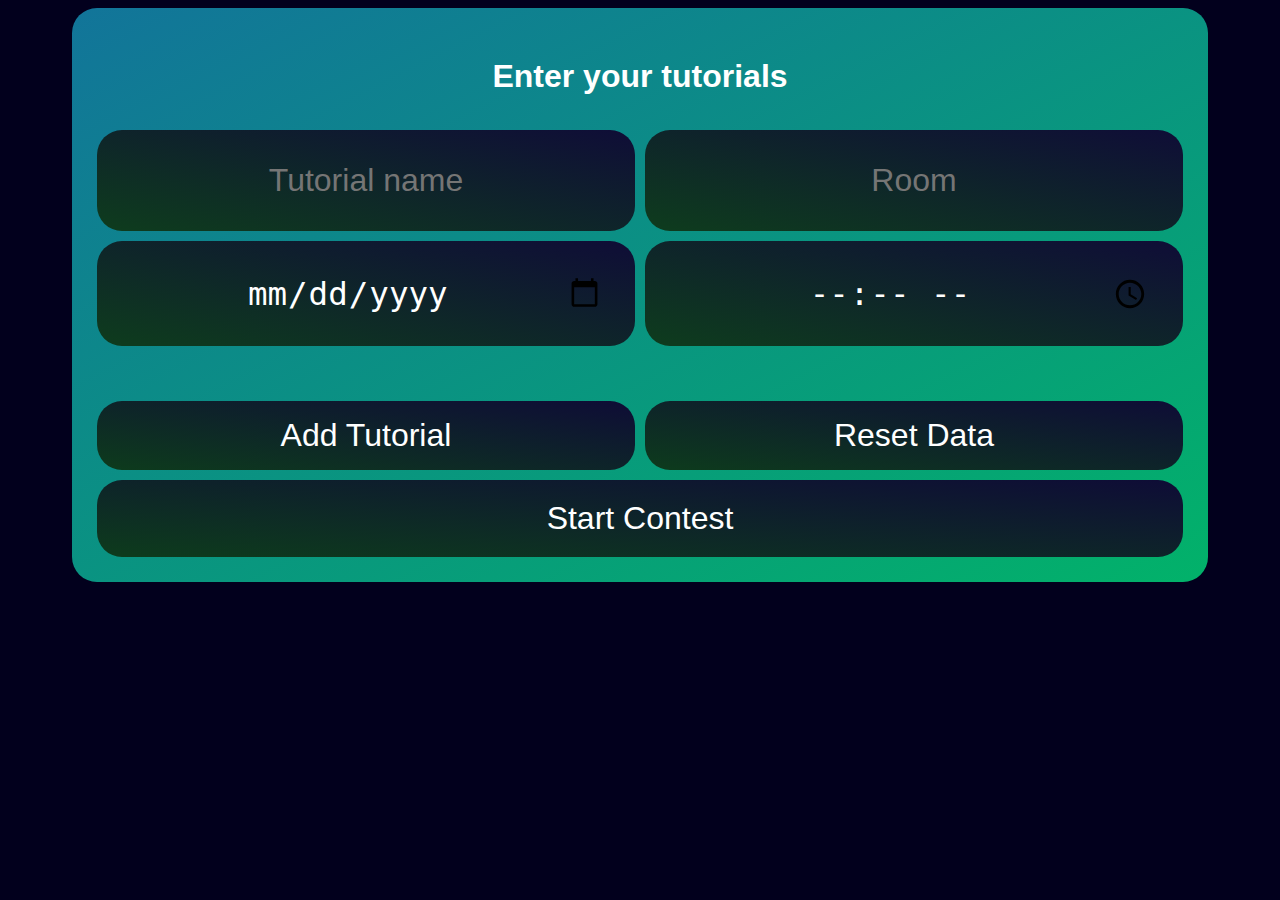
<file: index.html>
<!DOCTYPE html>

<html lang = "de">
    <head>
        <meta charset="utf-8">
        <title>Tutorial calculator</title>
        <script defer src="util.js"></script>
        <script defer src="index.js"></script>
        <link rel= "stylesheet" href="indexStyle.css">
        <link rel= "stylesheet" href="table.css">
    </head>

    <body>
        <div id = "submission">
            <h1>Enter your tutorials</h1>
            <input type="text" id="name" placeholder="Tutorial name">
            <input type="text" id="room" placeholder="Room">
            <input type="date" id="date" placeholder="Day">
            <input type="time" id="time" placeholder="time"/>
            <button id = "add">Add Tutorial</button>
            <button id = "reset">Reset Data</button>
            <button id = "start_contest">Start Contest</button>
        </div>
        <!-- Every added tutorial will show up here --> 
        <div class = "tutorialTable">
        </div>
    </body>
</html>
</file>
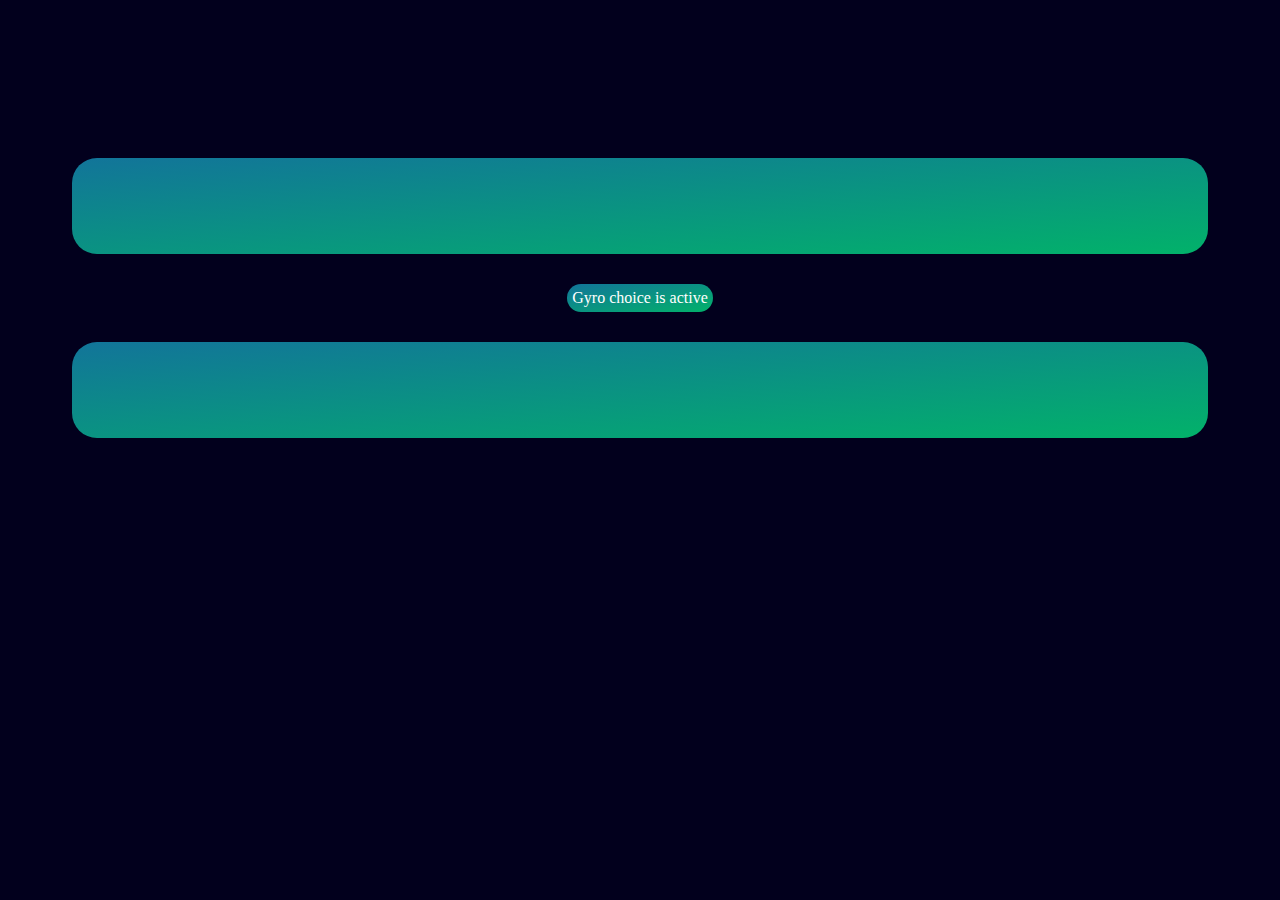
<file: swiss.html>
<!DOCTYPE html>
<html lang = "de">
    <head>
        <meta charset="utf-8">
        <title>Tutorial Calculator</title>
        <script defer src="util.js"></script>
        <script defer src="swiss.js"></script>
        <link rel= "stylesheet" href="swissStyle.css">
        <link rel= "stylesheet" href="table.css">
    </head>
    
    <body>
        <div class = "chooserTable">
            <div id = "firstTutorial" class = "chooser">
                <p class = "day inner"></p>
                <p class = "title inner "></p>
                <p class = "room inner"></p>
            </div>
            <div id = "gyro"></div>
            <div id = "secondTutorial" class = "chooser">
                <p class = "day inner"></p>
                <p class = "title inner"></p>
                <p class = "room inner"></p>
            </div>
        <!-- the final result of the competition will get shown in div below --> 
        <div class = "tutorialTable">
        </div>
    </body>
</html>
</file>
<file: indexStyle.css>
/* submission menu for small devices*/
@media (max-device-width: 560px) {
    #submission {
        border-radius: 25px;
        padding: 20px; 
        /* we use flex coulum here*/
        display: flex;
        flex-flow: column;
        background-image: linear-gradient(to bottom right, hsla(196, 79%, 35%, 0.953), rgba(2, 188, 110, 0.945));
    }    
    /* date and time are now centered, alone in a row */
    /* we also increase padding for better touch navigation */
    #date {
        padding: 1em;
        align-self: center;
        width: 90%;
        font-size: 2.5em;
    }
    #time {
        align-self: center;
        width: 90%;
        height: 1em;
        margin-bottom: 50px;
        font-size: 2.5em;
    }
    input {
        padding: 3em;
    }
    button {
        padding: 3em;
    }
    
}
/* submssino menu for bigger devices*/
@media (min-device-width: 561px)  {
    #submission {
        border-radius: 25px;
        padding: 20px; 
        /* we use flex grid here*/
        display: grid;
        grid-template-columns: 1fr 1fr;
        background-image: linear-gradient(to bottom right, hsla(196, 79%, 35%, 0.953), rgba(2, 188, 110, 0.945));
    }

    #submission > h1 {
        grid-column: 1 / span 2;
    }
    
    #date {
        margin-bottom: 50px;
        font-size: 2.5em;
    }

    #time {
        margin-bottom: 50px;
        font-size: 2.5em;
    }
    
    #start_contest {
        grid-column: 1 / span 2;
        padding: 20px;
    }
}


body {
    padding-left: 5%;
    padding-right: 5%;
    display: flex;
    flex-direction: column;
    grid-row-gap: 20px;
    background-color: #02001d;  
}

#submission > h1 {
    font-family: Arial;
    color: white;
    font-size: xx-large;
    text-align: center;
    margin-top: 30px;
    margin-bottom: 30px;
}

input {
    border-radius: 25px;
    margin: 5px;
    text-align: center;
    background-image: linear-gradient(to bottom left, hsla(243, 96%, 9%, 0.953), rgba(0, 49, 16, 0.945));
    border: 0px;
    padding: 1em;
    color: white;
    font-size: 2em;
}

button {
    border-radius: 25px;
    margin: 5px;
    text-align: center;
    background-image: linear-gradient(to bottom left, hsla(243, 96%, 9%, 0.953), rgba(0, 49, 16, 0.945));
    border: 0px;
    color: white;
    font-size: xx-large;
    padding: 0.5em;
}
</file>
<file: table.css>
/* This css decorates the display of tutorials in a flex grid layout responsivly */

/* mobile devices: 1 coloumn*/
@media (max-device-width: 480px) {
    .tutorialTable {
        display: grid;
        grid-template-columns: 1fr;
        grid-row-gap: 20px;
    }
}

/* Ipads: 2 columns*/ 
@media (min-device-width: 481px) and (max-device-width: 768px) {
    .tutorialTable {
        display: grid;
        grid-template-columns: 1fr 1fr;
        grid-column-gap: 20px;
        grid-row-gap: 20px;
    }
}
/* laptops: 3 coloumns*/
@media (min-device-width: 769px)  {
    .tutorialTable {
        display: grid;
        grid-template-columns: 1fr 1fr 1fr;
        grid-column-gap: 20px;
        grid-row-gap: 20px;
    }
}

.tutorial {
    border-radius: 25px;
    padding: 20px; 
    display: flex;
    flex-direction: column;
    background-image: linear-gradient(to bottom right, hsla(196, 79%, 35%, 0.953), rgba(2, 188, 110, 0.945));
}

.tutorial > .title {
    color: white;
    font-family: Arial;
    font-weight: bold;
    text-align: center;
    font-size: xx-large;
    margin-bottom: 10px;
    margin-top: 15px;
}
.tutorial > .stars {
    margin-top: 10px;
    margin-bottom: 20px;
    font-weight: bold;
    font-size:xx-large;
}
.tutorial > .day {
    margin-top: 2px;
    margin-bottom: 2px;
}

.tutorial > .room {
    margin-top: 2px;
    margin-bottom: 4px;
}

.tutorial > .inner {
    font-family: Arial;
    color: white;
}
</file>
<file: swissStyle.css>
body {
    color: white;
    padding-left: 5%;
    padding-right: 5%;
    display: flex;
    flex-direction: column;
    background-color: #02001d;  
    justify-content: center;
}

.test {
    display: flex;
    flex-direction: column;
    padding-left: 10%;
    padding-right: 10%;
}

/*manages the current contesting tutorials*/
.chooserTable {
    display: flex;
    flex-direction: column;
    grid-row-gap: 30px;

}

/*both tutorials*/
.chooser {
    border-radius: 25px;
    padding: 20px; 
    display: flex;
    flex-direction: column;
    background-image: linear-gradient(to bottom right, hsla(196, 79%, 35%, 0.953), rgba(2, 188, 110, 0.945));
}


#firstTutorial {
    margin-top: 150px;
}
#secondTutorial {
    margin-bottom: 150px;
}
/* gyro display*/
#gyro {
    background-image: linear-gradient(to bottom right, hsla(196, 79%, 35%, 0.953), rgba(2, 188, 110, 0.945));
    color: white;
    text-align: center;
    align-self: center;
    border-radius: 25px;
    padding: 5px;
}


.chooser > .day {
    margin-top: 100px;
    color: white;
    font-family: Arial;
    font-weight: bold;
    text-align: center;
    font-size: xx-large;
    margin-bottom: 10px;
    margin-top: 15px;
}


.chooser > .title {
    color: white;
    font-family: Arial;
    font-weight: bold;
    text-align: center;

    margin-bottom: 10px;
    margin-top: 15px;
}

.chooser > .room {
    margin-top: 2px;
    margin-bottom: 4px;
}

.chooser > .inner {
    font-family: Arial;
    color: white;
}
</file>
